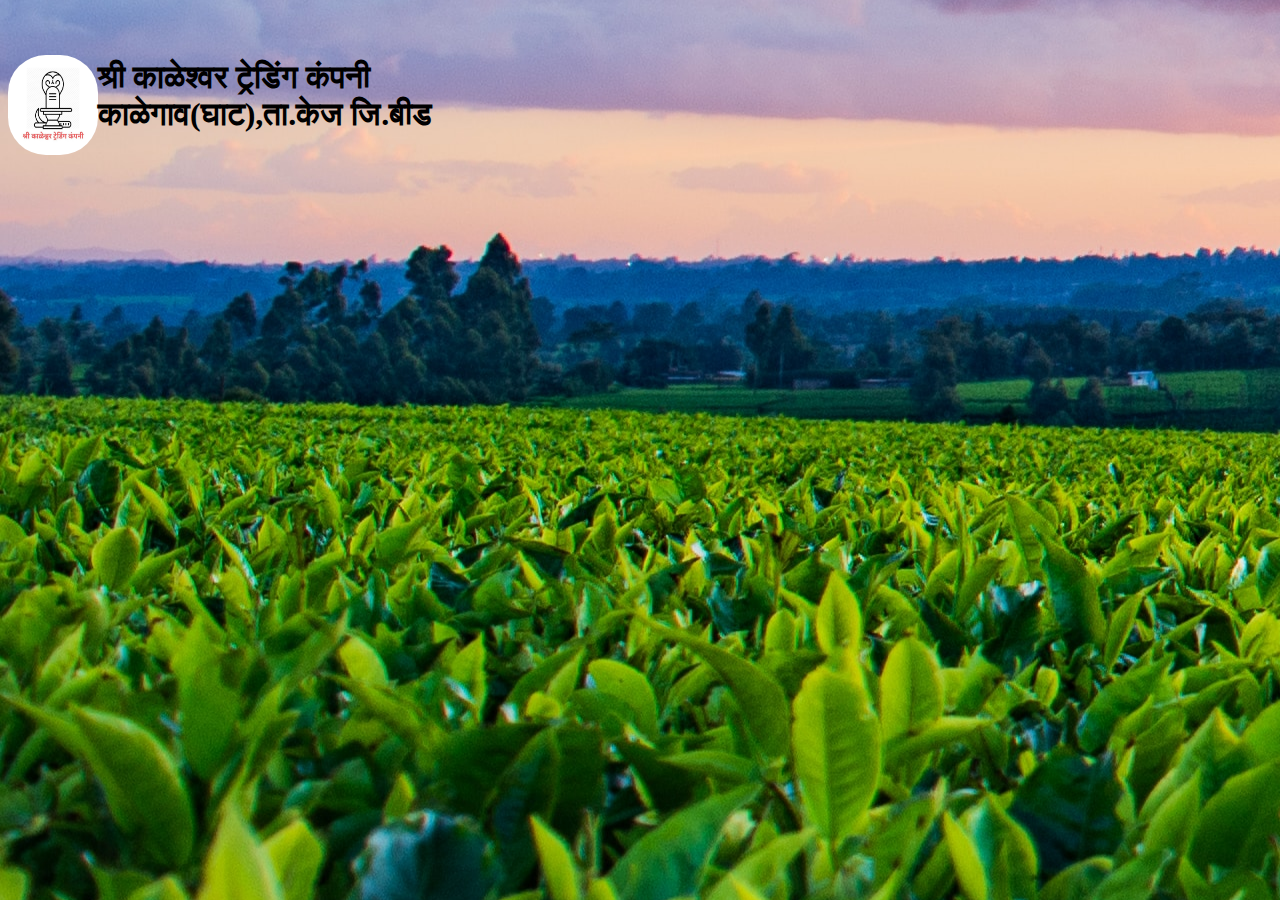
<file: index.html>
<!DOCTYPE html>
<html>

<head>
    <title>श्री काळेश्वर ट्रेडिंग कंपनी</title>
    <link rel="stylesheet" href="sktc.css">
    <meta name="viewport" content="width=device-width">
    <meta charset="UTF-8">
    <meta name="viewport" content="width=device-width, initial-scale=1.0">
    <link rel="icon" href="श्री काळेश्वर ट्रेडिंग कंपनी~3.jpg" type="image/png">
</head>

<body class="bgimage">
    <div>
        <img src="श्री काळेश्वर ट्रेडिंग कंपनी~3.jpg" alt="logo">
        <h1 class="a">श्री काळेश्वर ट्रेडिंग कंपनी<br>काळेगाव(घाट),ता.केज जि.बीड</h1>
        <h1 class="b"></h1>
        
       

    </div>
    <div>

    </div>

</body>

</html>
</file>
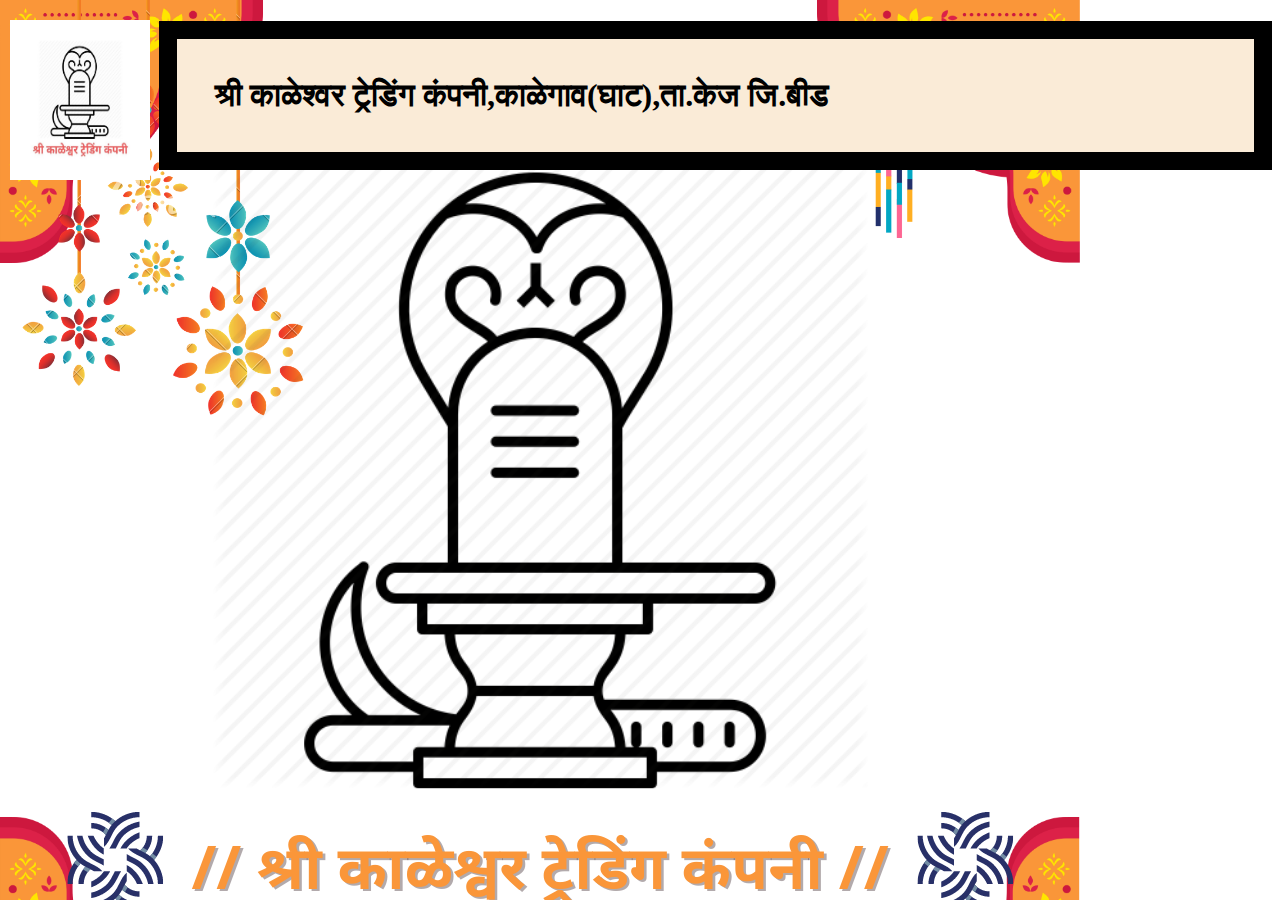
<file: sktc/index.html>
<!DOCTYPE html>
<html>
    <head>
        <title>श्री काळेश्वर ट्रेडिंग कंपनी</title>
        <link rel="stylesheet" href="sktc.css">
        <meta name="viewport" content="width=device-width">
    </head>
    <body class="bgimage">
        <div>
            <h1 class="a">श्री काळेश्वर ट्रेडिंग कंपनी,काळेगाव(घाट),ता.केज जि.बीड</h1> 
            <img src="श्री काळेश्वर ट्रेडिंग कंपनी~3.jpg" alt="logo">
            
        </div>
        <div>
           
        </div>
        
    </body>
</html>
</file>
<file: sktc.css>
img{
   float: left;
   width: 90px;
   height: 100px;
   margin-top: .9cm;
   border-radius: 1cm;
}

.a{
    padding: 1cm;
    color:black;
   
}
   
.bgimage{
    background-image: url(irewolede-PvwdlXqo85k-unsplash.jpg);
    background-repeat: no-repeat;
    background-position:fill;
    background-position:0;
    
}
</file>
<file: sktc/sktc.css>
img{
    position:fixed;
    top: 20px;
    left: 10px;
    margin:0px;
    width: 140px;
    height: 160px;
}

.a{
    border: .5cm solid black;
    margin-left: 4cm;
    padding: 1cm;
    background-color: antiquewhite;
}
.bgimage{
    background-image: url(74.png);
    background-repeat: no-repeat;
    background-position:fill;
    background-position:;
    
}
</file>
